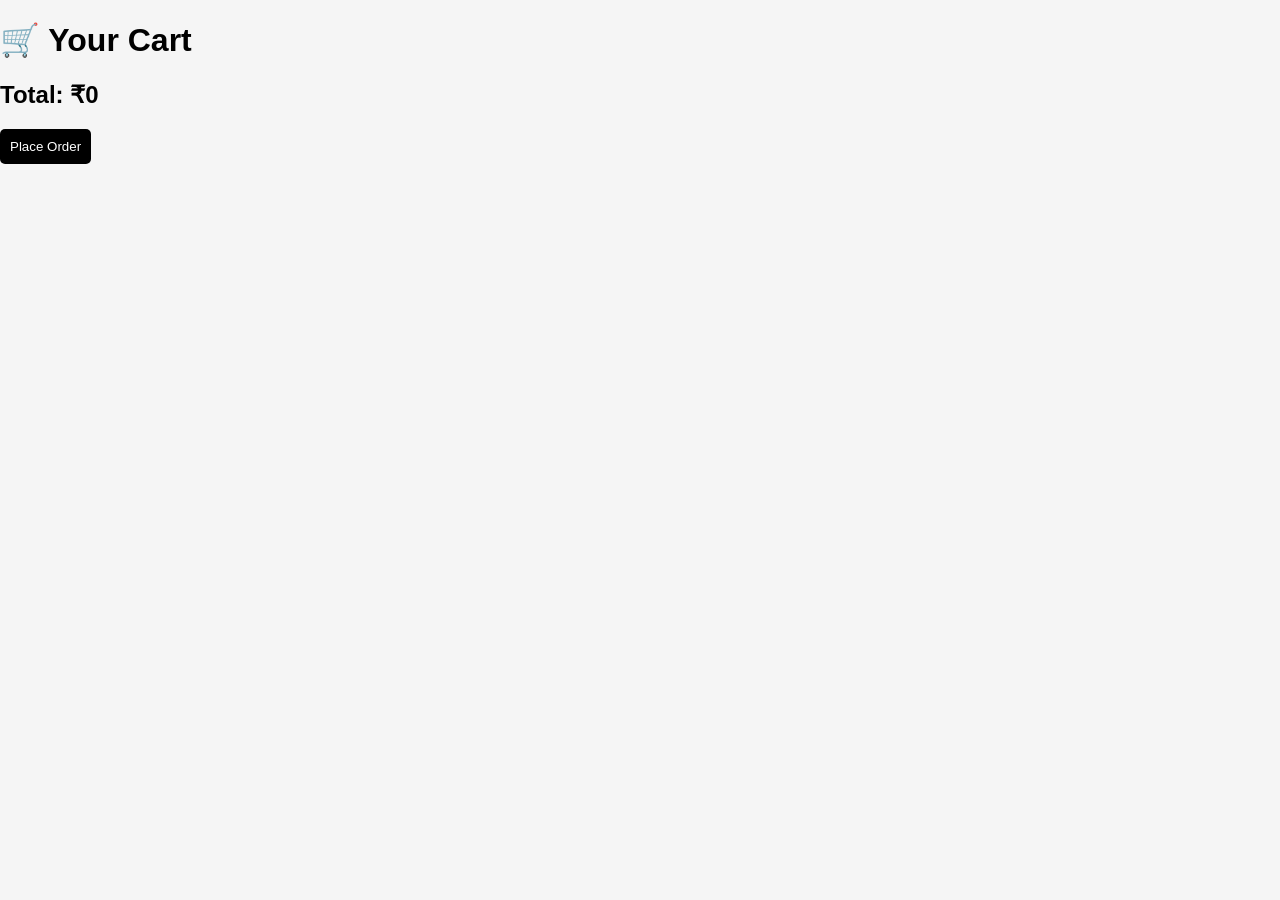
<file: cart.html>
<!DOCTYPE html>
<html>
<head>
<title>Your Cart</title>
<link rel="stylesheet" href="style.css">
<script src="script.js"></script>
</head>

<body onload="showCart()">

<h1>🛒 Your Cart</h1>

<div id="cartItems"></div>

<h2 id="total"></h2>

<button onclick="placeOrder()">Place Order</button>

</body>
</html>
</file>
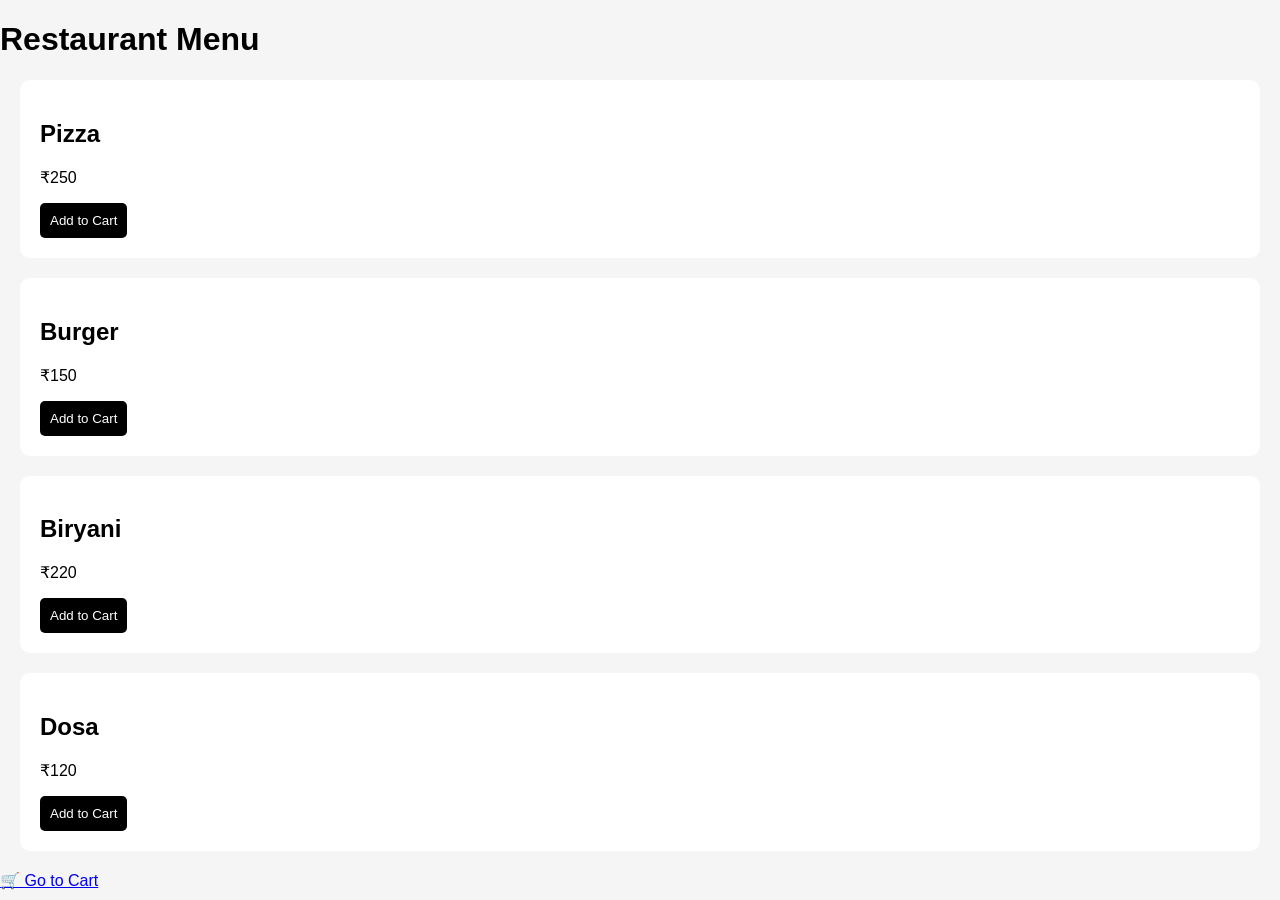
<file: menu.html>
<!DOCTYPE html>
<html>
<head>
<title>Restaurant Menu</title>
<link rel="stylesheet" href="style.css">
<script src="script.js"></script>
</head>

<body>

<h1>Restaurant Menu</h1>

<div class="menu-item">
<h2>Pizza</h2>
<p>₹250</p>
<button onclick="addToCart('Pizza',250)">Add to Cart</button>
</div>

<div class="menu-item">
<h2>Burger</h2>
<p>₹150</p>
<button onclick="addToCart('Burger',150)">Add to Cart</button>
</div>

<div class="menu-item">
<h2>Biryani</h2>
<p>₹220</p>
<button onclick="addToCart('Biryani',220)">Add to Cart</button>
</div>

<div class="menu-item">
<h2>Dosa</h2>
<p>₹120</p>
<button onclick="addToCart('Dosa',120)">Add to Cart</button>
</div>

<a href="cart.html">🛒 Go to Cart</a>

</body>
</html>
</file>
<file: style.css>
body{
font-family:Arial;
margin:0;
background:#f5f5f5;
}

header{
background:#e23744;
color:white;
text-align:center;
padding:40px;
}

header input{
padding:10px;
width:300px;
border:none;
border-radius:5px;
}

button{
padding:10px;
border:none;
background:black;
color:white;
border-radius:5px;
cursor:pointer;
}

.container{
display:flex;
flex-wrap:wrap;
justify-content:center;
padding:30px;
}

.card{
background:white;
width:250px;
margin:15px;
border-radius:10px;
box-shadow:0 4px 10px rgba(0,0,0,0.1);
text-align:center;
padding:15px;
}

.card img{
width:100%;
border-radius:10px;
}

.card:hover{
transform:scale(1.05);
}

.menu-item{
background:white;
padding:20px;
margin:20px;
border-radius:10px;
}

.dark-mode{
background:#121212;
color:white;
}

.dark-mode .card{
background:#1e1e1e;
}
</file>
